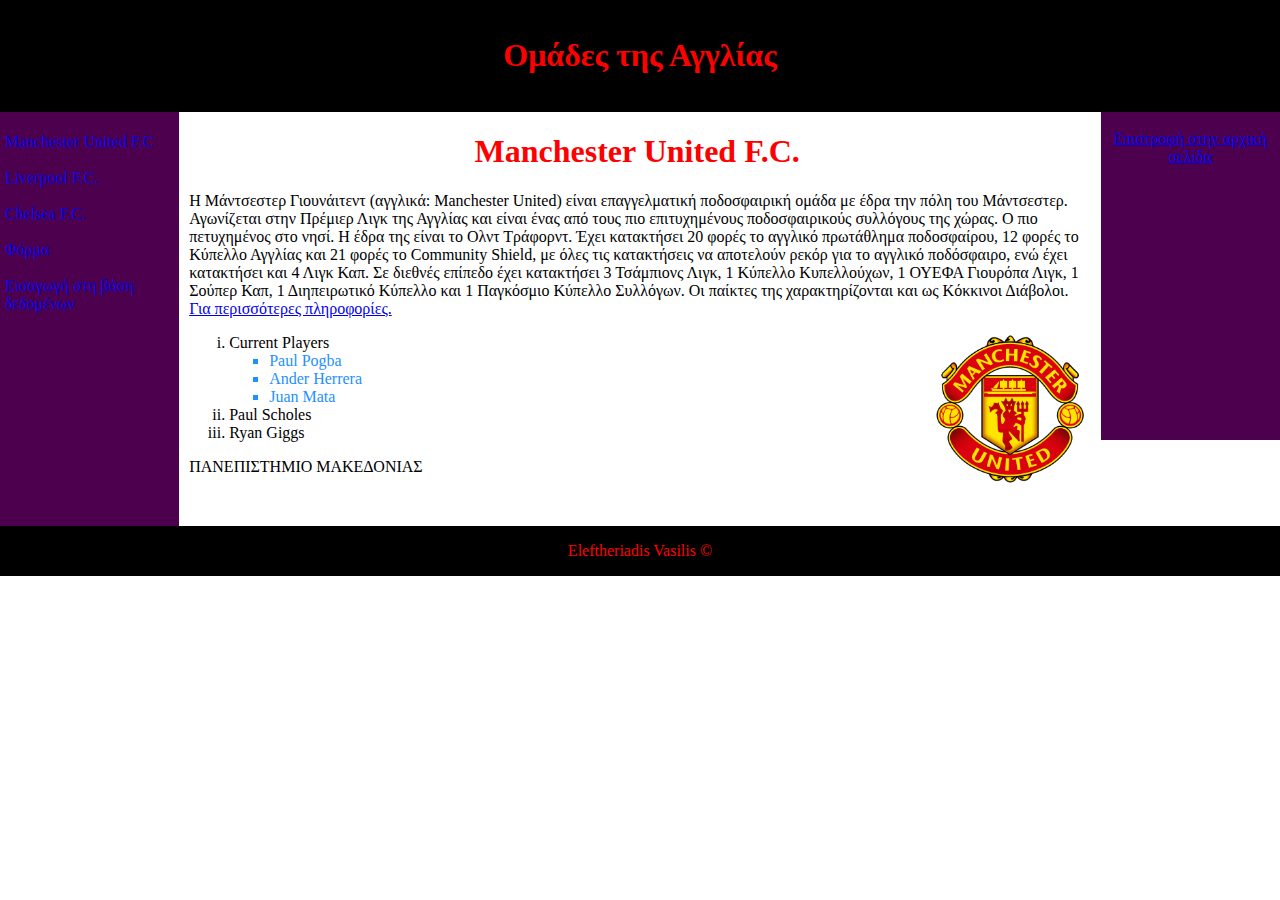
<file: index.html>
<!DOCTYPE html>
<html>
<head>
    <link rel="stylesheet" href="ask1.css">
	<meta charset="utf-8">
	<meta name="viewport" content="width=device-width, initial-scale=1">
    <title>Ομάδες της Αγγλίας - ΙΟΥΝΙΟΣ 2019</title>
</head>
<body>

<header>
   <h1>Ομάδες της Αγγλίας</h1>
</header>

<nav>
  <ul>
    <li><a href="index.html">Manchester United F.C</a></li></br>
    <li><a href="page2.html">Liverpool F.C.</a></li></br>
    <li><a href="page3.html">Chelsea F.C.</a></li></br>
	<li><a href="form.html">Φόρμα</a></li></br>
	<li><a href="database.html">Εισαγωγή στη βάση δεδομένων</a></li>
  </ul>
</nav>

<aside>  <br/> <a href="index.html">Επιστροφή στην αρχική σελίδα</a></aside>

<section>
		<h1 class="center"> Manchester United F.C.</h1>
        <p>Η Μάντσεστερ Γιουνάιτεντ (αγγλικά: Manchester United) είναι επαγγελματική ποδοσφαιρική ομάδα με έδρα την πόλη του Μάντσεστερ. Αγωνίζεται στην Πρέμιερ Λιγκ της Αγγλίας και είναι ένας από τους πιο επιτυχημένους ποδοσφαιρικούς συλλόγους της χώρας. Ο πιο πετυχημένος στο νησί. Η έδρα της είναι το Ολντ Τράφορντ. Έχει κατακτήσει 20 φορές το αγγλικό πρωτάθλημα ποδοσφαίρου, 12 φορές το Κύπελλο Αγγλίας και 21 φορές το Community Shield, με όλες τις κατακτήσεις να αποτελούν ρεκόρ για το αγγλικό ποδόσφαιρο, ενώ έχει κατακτήσει και 4 Λιγκ Καπ. Σε διεθνές επίπεδο έχει κατακτήσει 3 Τσάμπιονς Λιγκ, 1 Κύπελλο Κυπελλούχων, 1 ΟΥΕΦΑ Γιουρόπα Λιγκ, 1 Σούπερ Καπ, 1 Διηπειρωτικό Κύπελλο και 1 Παγκόσμιο Κύπελλο Συλλόγων. Οι παίκτες της χαρακτηρίζονται και ως Κόκκινοι Διάβολοι.
		<a href="https://el.wikipedia.org/wiki/%CE%9C%CE%AC%CE%BD%CF%84%CF%83%CE%B5%CF%83%CF%84%CE%B5%CF%81_%CE%93%CE%B9%CE%BF%CF%85%CE%BD%CE%AC%CE%B9%CF%84%CE%B5%CE%BD%CF%84" target="_blank">Για περισσότερες πληροφορίες.</a>
		</p>
		<img src="manUnited.jpg" alt="Manchester United F.C image" style="float:right;width:150px;height:150px;" />
		<ol>
			<li>Current Players
				<ul class="bullet-type">
					<li>Paul Pogba</li>
					<li>Ander Herrera</li>
					<li>Juan Mata</li>
				</ul>
			</li>
			<li>Paul Scholes</li>
			<li>Ryan Giggs</li>
		</ol>
		<div class="dropdown">
			<span>ΠΑΝΕΠΙΣΤΗΜΙΟ ΜΑΚΕΔΟΝΙΑΣ</span>
			<div class="dropdown-content">
				<p>Τμήμα Εφαρμοσμένης Πληροφορικής</p>
			</div>
		</div>
</section>

<footer>Eleftheriadis Vasilis &copy;</footer>

</body>
</html>
</file>
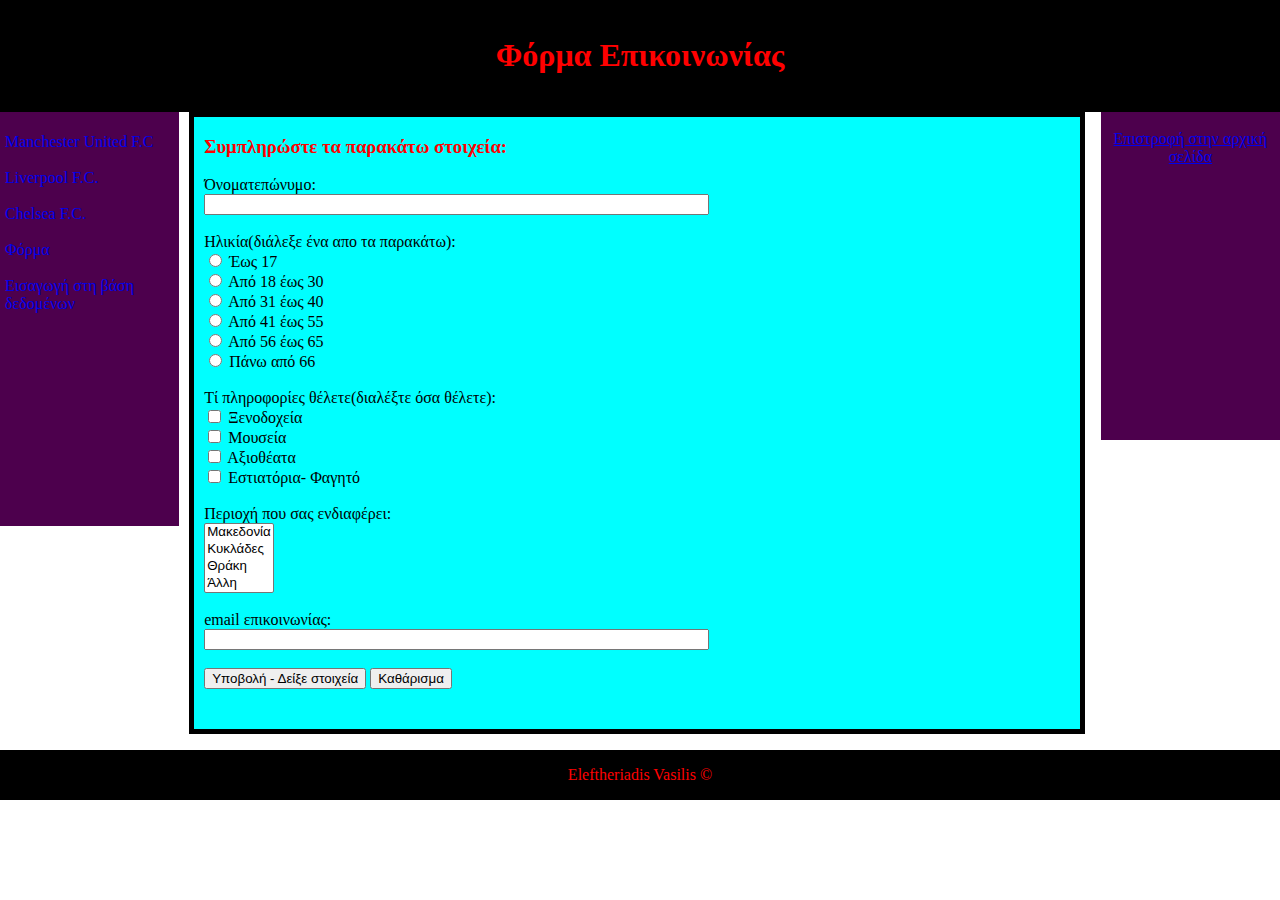
<file: form.html>
<html>
<head>
	<link rel="stylesheet" href="ask1.css">
	<meta charset="utf-8">
	<meta name="viewport" content="width=device-width, initial-scale=1">
	<title>ΦΟΡΜΑ - ΙΟΥΝΙΟΣ 2019</title>
	
	<script>
		function CheckEmail(){
			var x;
			x = document.form["Email"].value;
			if (x.length > 25 ) {
				alert("Το email δεν πρέπει να είναι πάνω από 25 χαρακτήρες");
				return false;
			} 
			else {
				return true;
			}
		}
			
		function CheckBox(){
			if (document.getElementById("hotels").checked){
				return true;
			}
			if (document.getElementById("food").checked){
				return true;
			}
			if (document.getElementById("sightseeing").checked){
				return true;
			}
			if (document.getElementById("museums").checked){
				return true;
			}
			alert("Διάλεξε check box");
				return false;
			}
			
		function CheckName(){
			var fullname =  document.getElementById("Username").value;
				if(/\d/.test(fullname)){
					alert("Το ονοματεπώνυμο δεν πρέπει να περιέχει ψηφία");
					return false;
				}
				return true;
		}

		function Check(){
			var x = CheckEmail();
			var y = CheckBox();
			var z = CheckName();
			return x && y && z;
		}	
	</script>
</head>

<body>
	<header><h1>Φόρμα Επικοινωνίας</h1></header>
	
	<nav>
	<ul>
		<li><a href="index.html">Manchester United F.C</a></li></br>
		<li><a href="page2.html">Liverpool F.C.</a></li></br>
		<li><a href="page3.html">Chelsea F.C.</a></li></br>
		<li><a href="form.html">Φόρμα</a></li></br>
		<li><a href="database.html">Εισαγωγή στη βάση δεδομένων</a></li>
	</ul>
	</nav>
	
	<aside>  <br/> <a href="index.html">Επιστροφή στην αρχική σελίδα</a></aside>

	
	<section>
	<form name="form" method="get" action = "results.html" style = "background-color:aqua; text-align:left; padding-bottom:40px; padding-left:10px; border:5px solid black;">
		<h3>Συμπληρώστε τα παρακάτω στοιχεία:</h3>
		Όνοματεπώνυμο:<br>
		<input id="Username" type="text" name="fullname" size="60" required /><br><br>
		Ηλικία(διάλεξε ένα απο τα παρακάτω):
		<br />
		<input type="radio" name="age" value="17"> Έως 17<br>
		<input type="radio" name="age" value="18-30"> Από 18 έως 30<br>
		<input type="radio" name="age" value="31-40"> Από 31 έως 40<br>
		<input type="radio" name="age" value="41-55"> Από 41 έως 55<br>
		<input type="radio" name="age" value="56-65"> Από 56 έως 65<br>
		<input type="radio" name="age" value="66+"> Πάνω από 66<br>
		<br />
		Τί πληροφορίες θέλετε(διαλέξτε όσα θέλετε):
		<br />
		<input id="hotels" type="checkbox" name="hotels" value="hotels"> Ξενοδοχεία<br>
		<input id="museums" type="checkbox" name="museums" value="museums"> Μουσεία<br>
		<input id="sightseeing" type="checkbox" name="sightseeing" value="sightseeing"> Αξιοθέατα<br>
		<input id="food" type="checkbox" name="restaurants" value="restaurants"> Εστιατόρια- Φαγητό<br>
		<br>
		Περιοχή που σας ενδιαφέρει:<br />
		<select name="area" size="4">
			<option value="-macedonia">Μακεδονία</option>
			<option value="-cyclades">Κυκλάδες</option>
			<option value="-thrace">Θράκη</option>
			<option value="-other">Άλλη</option>
		</select>
		<br />
		<br />
		email επικοινωνίας:
		<br />
		<input type="email" name="Email" size="60" id="Username" required><br><br>
		<input type="submit" onclick="return Check();" value="Υποβολή - Δείξε στοιχεία" >
		<input type="reset" id ="Reset" name ="Reset" value = "Καθάρισμα"/>
		</section>
		
		<footer>Eleftheriadis Vasilis &copy;</footer>
</body>
</html>
</file>
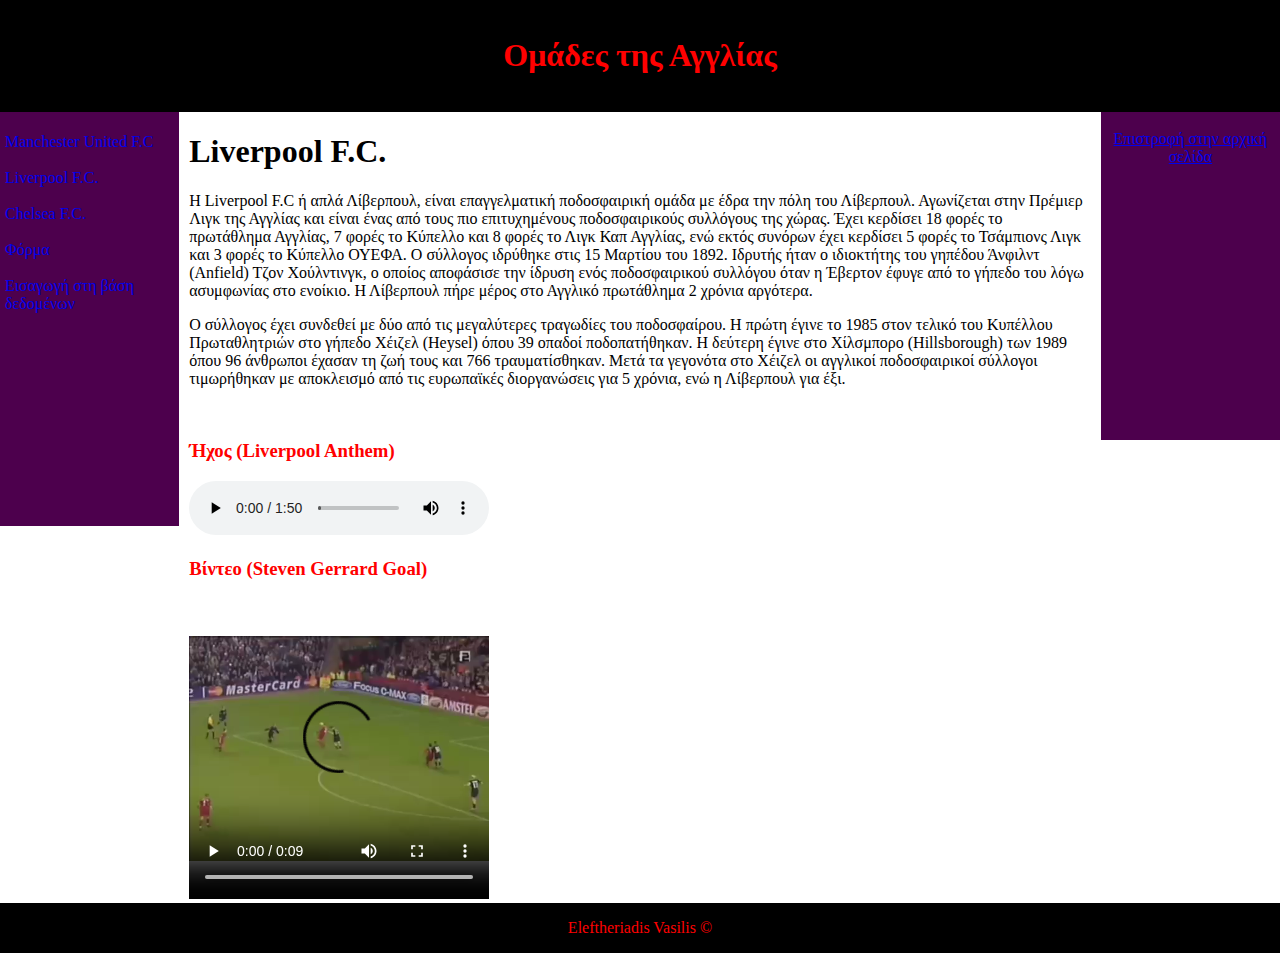
<file: page2.html>
<!DOCTYPE html>
<html>
<head>
    <link rel="stylesheet" href="ask1.css">    
	<meta charset="utf-8">
	<meta name="viewport" content="width=device-width, initial-scale=1">
    <title>Ομάδες της Αγγλίας - ΙΟΥΝΙΟΣ 2019</title>
</head>
<body>

<header>
   <h1>Ομάδες της Αγγλίας</h1>
</header>
  
<nav>
  <ul>
    <li><a href="index.html">Manchester United F.C</a></li></br>
    <li><a href="page2.html">Liverpool F.C.</a></li></br>
    <li><a href="page3.html">Chelsea F.C.</a></li></br>
	<li><a href="form.html">Φόρμα</a></li></br>
	<li><a href="database.html">Εισαγωγή στη βάση δεδομένων</a></li>
  </ul>
</nav>

<aside>  <br/> <a href="index.html">Επιστροφή στην αρχική σελίδα</a></aside>

<section>
        </p><h1>Liverpool F.C.</h1>
        <p>Η Liverpool F.C ή απλά Λίβερπουλ, είναι επαγγελματική ποδοσφαιρική ομάδα με έδρα την πόλη του Λίβερπουλ. Αγωνίζεται στην Πρέμιερ Λιγκ της Αγγλίας και είναι ένας από τους πιο επιτυχημένους ποδοσφαιρικούς συλλόγους της χώρας. Έχει κερδίσει 18 φορές το πρωτάθλημα Αγγλίας, 7 φορές το Κύπελλο και 8 φορές το Λιγκ Καπ Αγγλίας, ενώ εκτός συνόρων έχει κερδίσει 5 φορές το Τσάμπιονς Λιγκ και 3 φορές το Κύπελλο ΟΥΕΦΑ. Ο σύλλογος ιδρύθηκε στις 15 Μαρτίου του 1892. Ιδρυτής ήταν ο ιδιοκτήτης του γηπέδου Άνφιλντ (Anfield) Τζον Χούλντινγκ, ο οποίος αποφάσισε την ίδρυση ενός ποδοσφαιρικού συλλόγου όταν η Έβερτον έφυγε από το γήπεδο του λόγω ασυμφωνίας στο ενοίκιο. Η Λίβερπουλ πήρε μέρος στο Αγγλικό πρωτάθλημα 2 χρόνια αργότερα. 
        </p>
        <p>Ο σύλλογος έχει συνδεθεί με δύο από τις μεγαλύτερες τραγωδίες του ποδοσφαίρου. Η πρώτη έγινε το 1985 στον τελικό του Κυπέλλου Πρωταθλητριών στο γήπεδο Χέιζελ (Heysel) όπου 39 οπαδοί ποδοπατήθηκαν. Η δεύτερη έγινε στο Χίλσμπορο (Hillsborough) των 1989 όπου 96 άνθρωποι έχασαν τη ζωή τους και 766 τραυματίσθηκαν. Μετά τα γεγονότα στο Χέιζελ οι αγγλικοί ποδοσφαιρικοί σύλλογοι τιμωρήθηκαν με αποκλεισμό από τις ευρωπαϊκές διοργανώσεις για 5 χρόνια, ενώ η Λίβερπουλ για έξι.
        </p> 
		<br />
		<h3><b>Ήχος (Liverpool Anthem) </b></h3>
		<audio controls>
			<source src="LiverpoolAnthem.mp3" type="audio/mpeg"/>
			If you can see this, update your browser
		</audio>
		<br />
		<h3><b>Βίντεο (Steven Gerrard Goal) </b></h3>
		<video height="300" width="300" controls>
			<source src="StevenGerrardGoal.mp4" type="video/mp4"/>
			If you can see this, update your browser
		</video>
</section>

<footer>Eleftheriadis Vasilis &copy;</footer>

</body>
</html>
</file>
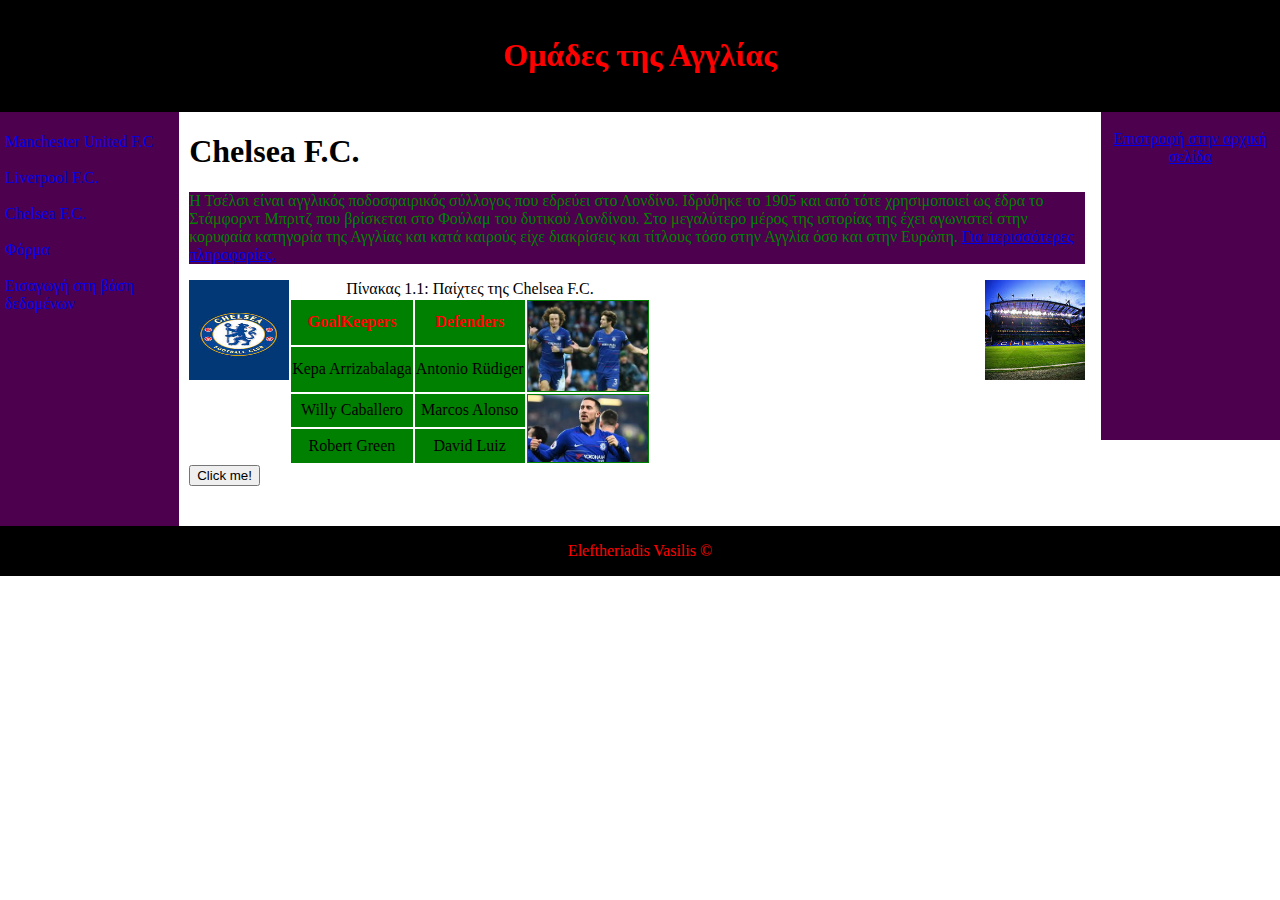
<file: page3.html>
<html>
<head>
    <link rel="stylesheet" href="ask1.css">
	<meta charset="utf-8">
	<meta name="viewport" content="width=device-width, initial-scale=1">
	<script src="http://ajax.googleapis.com/ajax/libs/jquery/3.4.0/jquery.min.js"></script>
	<script>
	$(document).ready(function(){
		$("button").click(function(){
			$("#eikona1").hide();
			$("#eikona2").fadeOut();
			$("#para1").animate({height: "250px", opacity: "0.4"}, "slow");
			$("aside").css("background-color","green");
			$("nav").css("background-color","green");
			$("table").css("float","right");
			$("button").css("visibility","hidden");
		});
	});
	</script>
    <title>Ομάδες της Αγγλίας - ΙΟΥΝΙΟΣ 2019</title>
</head>
<body>

<header>
   <h1>Ομάδες της Αγγλίας</h1>
</header>
  
<nav>
  <ul>
    <li><a href="index.html">Manchester United F.C</a></li></br>
    <li><a href="page2.html">Liverpool F.C.</a></li></br>
    <li><a href="page3.html">Chelsea F.C.</a></li></br>
	<li><a href="form.html">Φόρμα</a></li></br>
	<li><a href="database.html">Εισαγωγή στη βάση δεδομένων</a></li>
  </ul>
</nav>

<aside>  <br/> <a href="index.html">Επιστροφή στην αρχική σελίδα</a></aside>

<section> 
      <h1>Chelsea F.C.</h1>
        <div>
			<p id="para1"> Η Τσέλσι είναι αγγλικός ποδοσφαιρικός σύλλογος που εδρεύει στο Λονδίνο. Ιδρύθηκε το 1905 και από τότε χρησιμοποιεί ως έδρα το Στάμφορντ Μπριτζ που βρίσκεται στο Φούλαμ του δυτικού Λονδίνου. Στο μεγαλύτερο μέρος της ιστορίας της έχει αγωνιστεί στην κορυφαία κατηγορία της Αγγλίας και κατά καιρούς είχε διακρίσεις και τίτλους τόσο στην Αγγλία όσο και στην Ευρώπη.
			<a href="https://el.wikipedia.org/wiki/%CE%A4%CF%83%CE%AD%CE%BB%CF%83%CE%B9_%CE%A6%CE%9A" target="_blank">Για περισσότερες πληροφορίες.</a>
			</p> 
		</div>
		<img id="eikona1" src="chelsea.jpg" alt="Chelsea F.C Logo image" style="float : left;width:100px;height:100px;" />
		<img id="eikona2" src="stamfordBridge.jpg" alt="Stamford Bridge image" style="float:right;width:100px;height:100px;" />
		<table>
			<caption> Πίνακας 1.1: Παίχτες της Chelsea F.C.</caption>
			<tr>
				<th>GoalKeepers</th>
				<th>Defenders</th>
				<th rowspan="2"><img src="chelsea1.jpg" alt="chelsea image" height=100 width=120></img></th>
			</tr>
			
			<tr>
				<td>Kepa Arrizabalaga</td>
				<td>Antonio Rüdiger</td>
			</tr>
			
			<tr>
				<td>Willy Caballero</td>
				<td>Marcos Alonso</td>		
				<td rowspan="2"><img src="hazard.jpg" alt="hazard image" height=120 width=120></img></td>
			</tr>
			
			<tr>
				<td>Robert Green</td>
				<td>David Luiz</td>	
			</tr>
		</table>
		<button>Click me!</button>
</section>

<footer>Eleftheriadis Vasilis &copy;</footer>

</body>
</html>
</file>
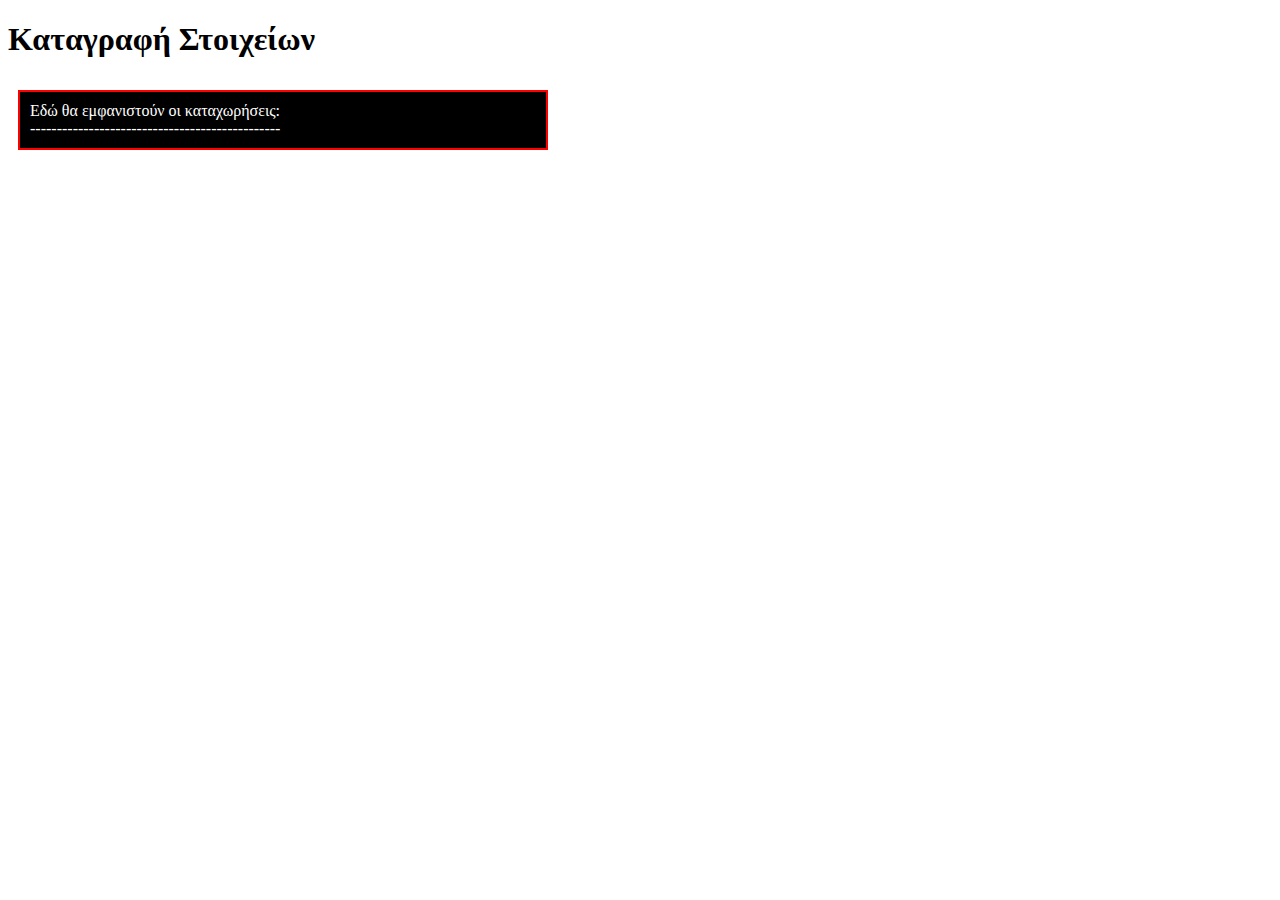
<file: results.html>
<!DOCTYPE HTML>
<html>
	<head>
		<meta charset="utf-8">
		<meta name="viewport" content="width=device-width, initial-scale=1">
		<title>Εμφάνιση στοιχείων</title>
		<style>
		#problemArea {
		    border: solid 2px red; 
			margin: 10px; 
			padding: 10px;
			background-color: black;
			color: white;
			float: left;
			width: 40%;
		} 
		</style>
	</head>
	<body>
		<h1> Καταγραφή Στοιχείων</h1>
		<div id="problemArea"> Εδώ θα εμφανιστούν οι καταχωρήσεις: <br/>-----------------------------------------------</div>
      	<script>
			function getClues() {
				var clues = {};
				var parts = window.location.href.replace(/[?&]+([^=&]+)=([^&]*)/gi, function(m,key,value) {
								clues[key] = "- " + value;
								appendTo("problemArea",clues[key]);
								});
			}
			function appendTo(ID,Text)
			{
				var x = document.getElementById(ID);
				x.innerHTML = x.innerHTML + "<br/>" + decodeURIComponent( Text.replace(/\+/g, '%20') ) + "<br />";
			}
			getClues();
        </script>  
	</body>
</html>
</file>
<file: ask1.css>
body {
    margin: 0px;
 }
header{
    color: red;
    background-color: black;
    text-align: center;
	padding: 1em;
	line-height: normal;
}
footer{
    color: red;
    background-color: black;
    text-align: center;
	padding: 1em;
	clear: left;
}
nav {
    background-color: rgb(77, 0, 77);
    float: left;
    width: 14%;
    padding-bottom: 15%;
}
aside {
    background-color: rgb(77, 0, 77);
    float: right;
    width: 14%;
	text-align: center;
	padding-bottom: 21.4%;
}

section {
	float: left;
    width: 70%; 
    margin-left: 10px;	
}
img{
    float: right;
	height: 80%;
}
nav ul {
    list-style-type: none;
    padding: 5px;
}
   
nav ul a {
    text-decoration: none;
}

div p{
	color: green;
}

.center{
    text-align: center;
    color: red;
}

#para1{ 
    background-color: rgb(77, 0, 77);
}

h3{
    color: red;
}

h4,h5{
	background-color: green;
}

a:visited {
	color: pink;
}

a:hover {
	background-color: yellow;
}

ul{
	color: #1E90FF;
	
}

ol{
	list-style-type: lower-roman;
}

ul.bullet-type{
	list-style-type: square; 
}

table{
	table-layout: fixed;
	border: 1px purple;	
	text-align: center;
}

th{
	color: red;
}

tr{
	background-color: green;
}

.dropdown {
  position: relative;
  display: inline-block;
}

.dropdown-content {
  display: none;
  position: absolute;
  background-color: #f9f9f9;
  min-width: 160px;
  box-shadow: 0px 8px 16px 0px rgba(0,0,0,0.2);
  padding: 12px 16px;
  z-index: 1;
}

.dropdown:hover .dropdown-content {
  display: block;
</file>
